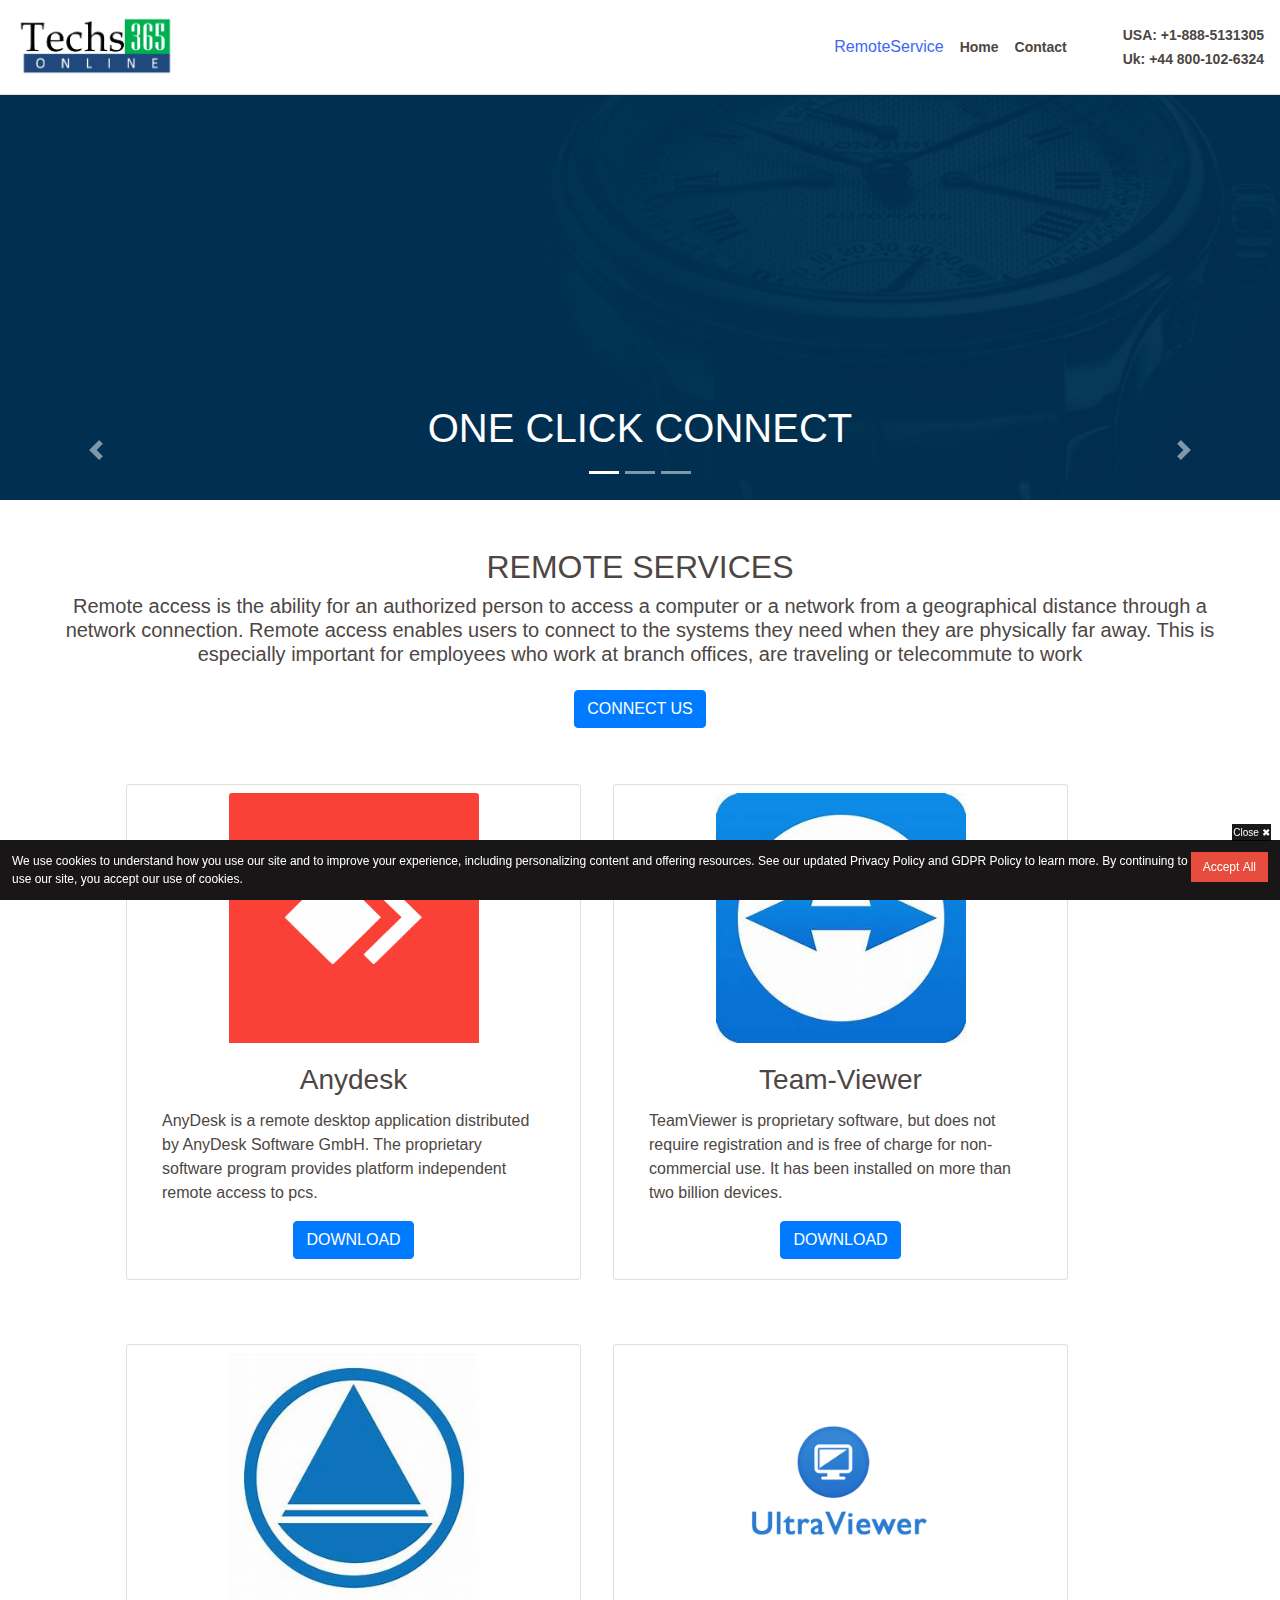
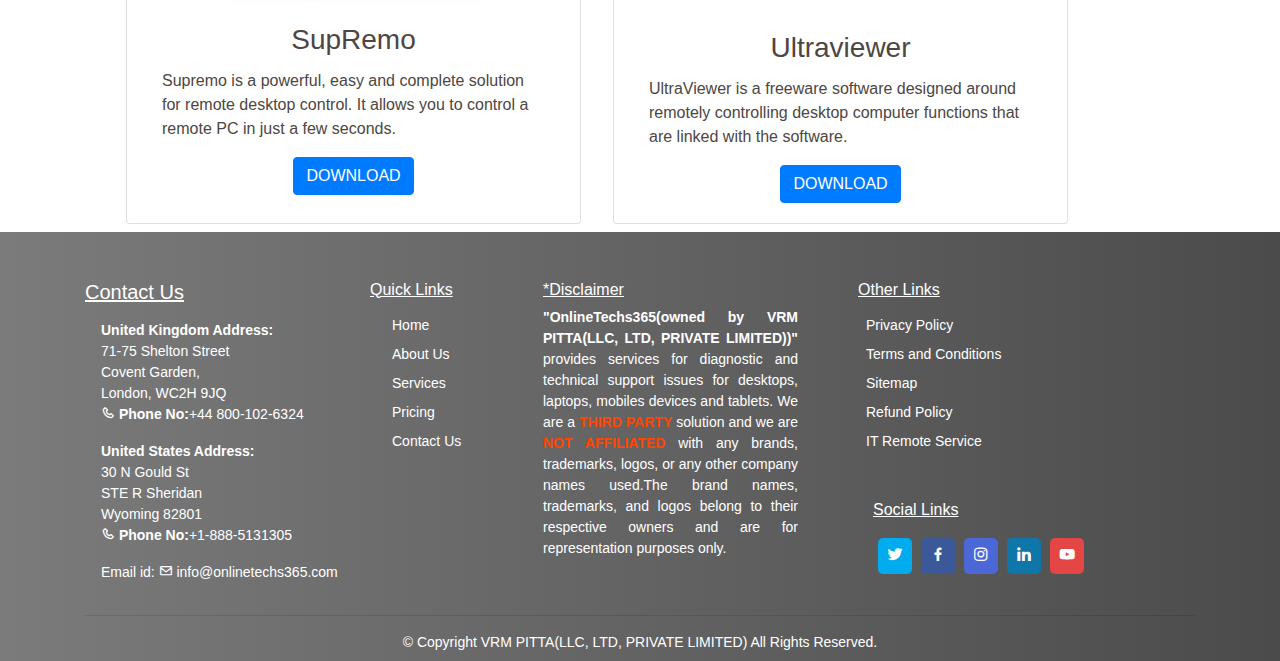
<file: index.html>
<!DOCTYPE html>
<html>

<head>
  <title>Remote Services</title>
  <meta name="description" content="online Tech365 (owned by VRM PITTA(LLC, LTD, PRIVATE LIMITED)">
  <meta name="keywords" content="onlinetech, onlinetech365,remoteservice,vrm, vrm Pitta, vrm pitta pvt ltd, techonline, computersupport, computr services, technical services,">
  <meta name="author" content="online Tech365 (owned by VRM PITTA(LLC, LTD, PRIVATE LIMITED)">
  <meta name="viewport" content="width=device-width, initial-scale=1.0">
  <link href="./assets/Images/logonbg.png" rel="icon">

  <link href="assets/vendor/bootstrap/css/bootstrap.min.css" rel="stylesheet">
  <link href="assets/vendor/boxicons/css/boxicons.min.css" rel="stylesheet">

  <link href="assets/vendor/aos/aos.css" rel="stylesheet">
  <link href="assets/css/cookies.css" rel="stylesheet">

  <link href="assets/css/style.css" rel="stylesheet">





</head>

<body>
  <!-- navbar-->
  <header id="header" >
    <nav class="navbar navbar-expand-lg   fixed-top">
      <a class="navbar-brand" href="http://onlinetechs365.com/index.html"><img src="./assets/Images/logonbg.png"></a>
      <button class="navbar-toggler" type="button" data-toggle="collapse" data-target="#navbarSupportedContent" aria-controls="navbarSupportedContent" aria-expanded="false" aria-label="Toggle navigation">
       <div>
        <i class="bx bx-menu"></i>
        
       </div>
      
      </button>
    
      <div class="collapse navbar-collapse" id="navbarSupportedContent">
        <ul class="navbar-nav mr-auto my-2 my-lg-0">
        
        </ul>
        <ul class="navbar-nav  my-2 my-lg-0 form-inline ">
          <li class="active" style="color:#4166f5"><a class="nav-link " href="index.html" >RemoteService </a></li>

          <li class="nav-item"><a class="nav-link" href="http://onlinetechs365.com/">Home </a></li>

          <li class="nav-item"><a class="nav-link" href="http://onlinetechs365.com/contact.php">Contact</a></li>

          <li class="nav-item ml-5 text-right">
            <a href="tel:+1-888-5131305"> <b>USA:</b> +1-888-5131305</a> <br>
             <a href="tel:+44 800-102-6324"> <b>Uk:</b> +44 800-102-6324</a>
          </li>
        </ul>

      </div>
      
    </nav>
</header>


  <!-- navbar-->

  <!-- caurosel start-->
  <div id="demo" class="carousel slide mb-5" data-ride="carousel">
    <ul class="carousel-indicators">
      <li data-target="#demo" data-slide-to="0" class="active"></li>
      <li data-target="#demo" data-slide-to="1"></li>
      <li data-target="#demo" data-slide-to="2"></li>
    </ul>
    <div class="carousel-inner">
      <div class="carousel-item active">
        <img src="./assets/Images/slider1.jpg" alt="slider-img-1" width=100% height="500">
        <div class="carousel-caption">
          <h1>ONE CLICK CONNECT</h1>
   
        </div>
      </div>
      <div class="carousel-item">
        <img src="./assets/Images/slider2.jpg" alt="Los Angeles" width=100% height="500">
        <div class="carousel-caption">
          <h2>EASY AND SUPERFAST SUPPORT</h2>

        </div>
      </div>
      <div class="carousel-item">
        <img src="./assets/Images/slider3.jpg" alt="Los Angeles" width=100% height="500">
        <div class="carousel-caption">
          <h2>NOW CONNECT EVEN WITH MOBILE</h2>
        </div>
      </div>
    </div>
  </div>
      <a class="carousel-control-prev" href="#demo" data-slide="prev">
        <span class="carousel-control-prev-icon"></span>
      </a>
      <a class="carousel-control-next" href="#demo" data-slide="next">
        <span class="carousel-control-next-icon"></span>
      </a>


  <!-- caurosel ends-->


  <!-- heading start-->
  <div class="text-center mb-6" >
    <h2>REMOTE SERVICES</h2>
  </div>
  <!-- heading ends-->
  <!-- heading text start-->
  <div class="container-fluid pr-6 pl-6" >
    <h5 class="px-5 text-center" style="font-weight: 400">Remote access is the ability for an authorized person to access a computer
      or a network from a geographical distance through a network connection. Remote access enables users to connect to
      the systems they need when they are physically far away. This is especially important for employees who work at
      branch offices, are traveling or telecommute to work</h5>

    <div class=" text-center mt-4 mb-3">
      <button type="button" class="btn btn-primary"><a style="text-decoration: none"
          href="https://online365.screenconnect.com/" target="_blank">CONNECT US</a></button>
    </div>

  </div>
  <!-- heading text ends-->


  <!-- support tools start-->
  <div class="container mt-5">
    <div class="card-group">


      <div class="row pl-5">
        <div class="card col-lg-5 col-md-8  ml-2 mr-2 mt-2 mb-2 pt-2">
          <div class="text-center">
            <img class="card-img-top text-center" src="./assets/Images/AnyDesk_Logo.png" alt="Anydesk">
          </div>

          <div class="card-body">
            <h3 class="card-title text-center">Anydesk</h3>
            <p class="card-text">AnyDesk is a remote desktop application distributed by AnyDesk Software GmbH. The
              proprietary software program provides platform independent remote access to pcs.</p>
            <div class=" text-center">
              <button type="button" class="btn btn-primary"><a style="text-decoration: none" target="_blank"
                  href="https://anydesk.com/en/downloads">DOWNLOAD</a></button>
            </div>
          </div>
        </div>

        <div class="card col-lg-5 col-md-8  ml-4 mr-2 mt-2 mb-2 pt-2">
          <div class="text-center">
            <img class="card-img-top" src="./assets/Images/teamviewer.jpg" alt="TeamViewer">
          </div>

          <div class="card-body">
            <h3 class="card-title text-center">Team-Viewer</h3>
            <p class="card-text">TeamViewer is proprietary software, but does not require registration and is free of
              charge for non-commercial use. It has been installed on more than two billion devices. </p>

            <div class=" text-center mt-3">
              <button type="button" class="btn btn-primary"> <a style="text-decoration: none" target="_blank"
                  href="https://www.teamviewer.com/en-us/download/windows-app/">DOWNLOAD</a></button>
            </div>
          </div>
        </div>
      </div>


      <div class="row pl-5 mt-5">
        <div class="card col-lg-5 col-md-8   ml-2 mr-2 mt-2 mb-2 pt-2">
          <div class="text-center">
            <img class="card-img-top text-center" src="./assets/Images/supremo.jpg" alt="g">
          </div>

          <div class="card-body">
            <h3 class="card-title text-center">SupRemo</h3>
            <p class="card-text">Supremo is a powerful, easy and complete solution for remote desktop control. It allows
              you to control a remote PC in just a few seconds. </p>
            <div class=" text-center">
              <button type="button" class="btn btn-primary"> <a style="text-decoration: none" target="_blank"
                  href="https://www.supremocontrol.com/download-supremo/">DOWNLOAD</a></button>
            </div>
          </div>
        </div>

        <div class="card col-lg-5 col-md-8  ml-4 mr-2 mt-2 mb-2 pt-3">
          <div class="text-center">
            <img class="card-img-top" src="./assets/Images/ultraviewer.jpg">
          </div>

          <div class="card-body">
            <h3 class="card-title text-center">Ultraviewer</h3>
            <p class="card-text">UltraViewer is a freeware software designed around remotely controlling desktop
              computer functions that are linked with the software.</p>

            <div class=" text-center mt-3">
              <button type="button" class="btn btn-primary"> <a style="text-decoration: none" target="_blank"
                  href="  https://ultraviewer.net/en/download.html">DOWNLOAD</a></button>

            </div>
          </div>
        </div>
      </div>




    </div>
  </div>
 
  <!-- footer starts-->

  <footer id="footer" class="footer pt-5">
    <div class="container">
        <div class="row ">
            <div class="col-lg-3 col-md-8 sm-12">
                <div class="footer-heading ">
                    <h5><u>Contact Us</u></h5>
                </div>
                <div class="footer-text ml-3 ">
                    <p>
                    <p>
                        <b>United Kingdom Address:</b> <br>
                        71-75 Shelton Street <br>
                        Covent Garden, <br>
                        London, WC2H 9JQ <br>
                        <i class="bx bx-phone"></i> <b>Phone No:</b><a href="tel:+1-888-5131305">+44 800-102-6324</a> 
                    </p>
                    <p>
                        <b>United States Address:</b> <br>
                        30 N Gould St <br>
                        STE R Sheridan <br>
                        Wyoming 82801 <br>
                        <i class="bx bx-phone"></i> <b>Phone No:</b><a href="tel:+1-888-5131305">+1-888-5131305</a> <br> 
                    </p>
                    <p>
                      Email id: <i class="bx bx-envelope"></i> info@onlinetechs365.com <br> 
                 </p>

                    </p>
                </div>
            </div>
            <div class="col-lg-2 col-md-8 sm-12  f-links">
                <div class="footer-heading ">
                    <h6><u>Quick Links</u> </h6>
                </div>
                <div class="q-links">
                    <ul>
                      <li><a href="http://onlinetechs365.com/index.html">Home</a></li>
                      <li><a href="http://onlinetechs365.com/about.html">About Us</a></li>
                      <li><a href="http://onlinetechs365.com/service.html">Services</a></li>
                      <li><a href="http://onlinetechs365.com/pricing.html">Pricing</a></li>
                      <li><a href="http://onlinetechs365.com/contact.php">Contact Us</a></li>
                  </ul>
                </div>

            </div>

            <div class="col-lg-3  col-md-8 sm-12 tex-left d-text ">
                <div class="f-heading ">
                  <h6><u>*Disclaimer</u> </h6>
                </div>
          
                <p class="text-justify"  id="bt-desc-text">
                  <strong>"OnlineTechs365(owned by VRM PITTA(LLC, LTD, PRIVATE LIMITED))" </strong>provides services for diagnostic and
                    technical support issues for desktops, laptops, mobiles devices and tablets.
                    We are a <b style="color:orangered">THIRD PARTY</b> solution and we are <b
                        style="color:orangered">NOT AFFILIATED</b> with any brands, trademarks, logos, or any
                    other company names used.The brand names, trademarks, and logos belong to their respective
                    owners and are for representation  purposes only.
              </p>
              
            </div>

            <div class="col-lg-4 col-md-8 sm-12 " >
                <div class="o-heading text-left">
                    <h6><u>Other Links</u> </h6>
                </div>

                <div class="q-links   ml-3">
                    <ul>
                      <li><a href="http://onlinetechs365.com/privacy.html">Privacy Policy</a></li>
                      <li><a href="http://onlinetechs365.com/terms.html">Terms and Conditions</a></li>
                      <li><a href="http://onlinetechs365.com/sitemap.html">Sitemap</a></li>
                      <li><a href="http://onlinetechs365.com/terms.html#refund-policy">Refund Policy</a></li>
                      <li><a href="index.html">IT Remote Service</a></li>
                  </ul>
                </div>
                <div class="social-l text-left">
                    <div class="f-heading mt-5">
                        <h6><u>Social Links </u></h6>
                    </div>
                    <div class="social-links  mt-4  social-icons">
                        <a href="https://twitter.com/VrmPittaLLC" class="twitter"><i class="bx bxl-twitter"></i></a>
                        <a href="#" class="facebook"><i class="bx bxl-facebook"></i></a>
                        <a href="https://www.instagram.com/onlinetechs365/" class="instagram"><i
                                class="bx bxl-instagram"></i></a>
                        <a href="https://www.linkedin.com/company/vrm-pitta-llc/" class="linkedin"><i
                                class="bx bxl-linkedin"></i></a>
                         <a href="#" class="youtube"><i class="bx bxl-youtube"></i></a>

                    </div>
                </div>
                
            </div>
      


        </div>
        <hr>
        <div class="row copyright">
            <div class="col-lg-12 col-md-12 text-center pb-2">
                <div class="copyright-info">
                    &copy; Copyright <a href="https://vrmpitta.com/">VRM PITTA(LLC, LTD, PRIVATE LIMITED)</a> All Rights
                    Reserved.

                </div>
            </div>
        </div>
</footer>

  <!-- footer ends-->
  <div class="fixed fixed--bottom cookie-disclaimer js-cookie-disclaimer" id="des_close">
    <div class="media__object media__object--right ">
        <button class="button">Accept&nbsp;All</button>

    </div>
    <button id="close" style="background-color:black" onclick="closebtn()">Close ✖</button>

    <div class="media__body">
        <p>We use cookies to understand how you use our site and to improve your experience, including personalizing
            content and offering resources.
            See our updated Privacy Policy and GDPR Policy to learn more. By continuing to use our site, you accept our
            use of cookies.</p>
    </div>

</div>


  <script src="assets/vendor/jquery/jquery.min.js"></script>
  <script src="assets/vendor/bootstrap/js/bootstrap.bundle.min.js"></script>
  <script src="assets/vendor/bootstrap/js/bootstrap.min.js"></script>
  <script src="https://cdnjs.cloudflare.com/ajax/libs/popper.js/1.16.0/umd/popper.min.js"></script>
  <script src="assets/vendor/aos/aos.js"></script>
</body>
<script>
  // desclimer
  $(document).ready(function(){
  $("#bt-desc-btn").click(function(){
    $("#bt-desc-text").slideToggle("slow");

  });
});

// cookies
const $$cookieDisclaimer = document.querySelector(".js-cookie-disclaimer");

if (!localStorage.getItem("cookieDisclaimer")) {
    $$cookieDisclaimer.classList.add("is-active");
}

$$cookieDisclaimer.querySelector("button").addEventListener("click", () => {
    localStorage.setItem("cookieDisclaimer", true);
    $$cookieDisclaimer.classList.remove("is-active");
});
function closebtn() {
    document.getElementById("des_close").style.display = "none";
}


</script>
</html>
</file>
<file: assets/css/cookies.css>
.fixed {
    position: fixed;
    will-change: transform;
  }
  
  .fixed--bottom {
    bottom: 0;
    left: 0;
    right: 0;
  }
  
  /* layout/base.css */
  
  :root {
    --bodyFontFamily: sans-serif;
    --bodyLineHeight: 1.5;
  }
  
  body {
    font-family: var(--bodyFontFamily);
    line-height: var(--bodyLineHeight);
    margin: 0;
  }
  
  /* modules/anchor.css */
  
  :root {
    --anchorColor: inherit;
  }
  
  a {
    color: var(--anchorColor);
  }
  
  /* modules/button.css */
  @media screen and (max-width: 768px) {
      
  .js-cookie-disclaimer button {
    
    margin-top: 100px;
  }
  }
  :root {
    --buttonBorderWidth: 0.0625em;
    --buttonPaddingHorizontal: 1em;
    --buttonPaddingVertical: 0.5em;
    --buttonHoverBackgroundColor: #26a7f2;
  }
  
  .js-cookie-disclaimer button {
    background-color: #e74c3c;
    border: none !important;
    color: inherit;
    cursor: pointer;
    font: inherit;
    margin: 0;
    padding: 0;
    float: right;
  }
  
  .js-cookie-disclaimer .button {
    border-style: solid;
    border-width: var(--buttonBorderWidth);
    padding: var(--buttonPaddingVertical) var(--buttonPaddingHorizontal);
    position: relative;
    
  }
  
  .js-cookie-disclaimer .button::after {
    background-color: var(--buttonHoverBackgroundColor);
    bottom: 0;
    content: '';
    left: 0;
    opacity: 0;
    position: absolute;
    right: 0;
    top: 0;
    transition: opacity 0.3s;
    will-change: opacity;
    z-index: -1;
  }
  
  .js-cookie-disclaimer .button:focus::after,
  .js-cookie-disclaimer .button:hover::after {
    opacity: 1;
  }
  
  /* modules/cookie-disclaimer.css */
  
  :root {
    --cookieDisclaumerBackgroundColor: rgb(24, 22, 22);
    --cookieDisclaumerColor: #fff;
    color:white;
    font-family: sans-serif;
    --cookieDisclaumerFontSize: 0.75rem;
    --cookieDisclaumerPadding: 0.75rem;
  }
  
  .cookie-disclaimer {
    background-color: var(--cookieDisclaumerBackgroundColor);
    color: var(--cookieDisclaumerColor);
    font-size: var(--cookieDisclaumerFontSize);
    /* text-align: justify; */
  z-index: 5000 !important;
    opacity: 0;
    padding: var(--cookieDisclaumerPadding);
    transform: translateY(100%);
    transition: opacity 0.3s, transform 0.5s;
  }
  
  .cookie-disclaimer.is-active {
    opacity: 1;
    transform: translateY(0);
  }
  
  .cookie-disclaimer :first-child {
    margin-top: 0;
  }
  
  .cookie-disclaimer :last-child {
    margin-bottom: 0;
  }
  
  /* modules/media.css */
  
  :root {
    --mediaObjectMarginHorizontal: 1em;
  }
  
  .media {
    display: flex;
  }
  
  .media--center {
    align-items: center;
  }
  
  .media__object--left {
    margin-right: var(--mediaObjectMarginHorizontal);
  }
  
  .media__object--right {
    margin-left: var(--mediaObjectMarginHorizontal);
    order: 1;
  }
  
  .media__body {
    flex-grow: 1;
  }
  #close{
      background-color: rgb(24, 22, 22);
      padding: 1px;
      opacity: 0.9;
      color: white;
      margin-top: -28px;
      font-size: 10px;
      margin-right:-80px;
  }
</file>
<file: assets/css/style.css>
body {
    font-family: "Open Sans", sans-serif;
        color: #4d4643 !important;
  }
.navbar-toggler-icon{
  width: 35px;
  height: 5px;
  line-height: 0px !important;
  background-color: black;
  margin: 0px 0 !important;
}
.navbar{
  background-color: #fff !important;
  border-bottom: 1px solid #ddd;
}
.navbar-toggler .bx{
font-size: 53px;
}
#header{
    width:100%;
    z-index: 1020;
}
.navbar-brand img{
  height: 68px;
  width: 161px;
}
.navbar-nav ul{
    padding-right: 20px;
}
.navbar-nav .nav-item  a{
    color:#4d4643 !important;
    font-weight: 550;
    font-size: 14px;
}

.navbar-nav .nav-item a:hover{
    color:#4166f5 !important;
}

#bt-desc-text
{
  text-justify: inter-word;
}

.card-img-top{
    height:250px;
    width: 250px;
    
}
 button a{
color:white ;
}
.card:hover{
  box-shadow: 0px 40px 60px -20px rgba(12, 5, 62, 0.15);

}

.section-bg {
  background-color: #f7f7f7;
  width:100%;
  padding:40px;;
}

/* footer */

.footer {
    color: #fff;
    font-size: 14px;
    background: linear-gradient(to right,#4a4a4bba, #1e1e1fcc);
  }
  .q-links li{
    list-style-type: none;
    padding-top:8px;
 
  }
  .q-links ul{
    margin-left: 0px;
    margin-left: -18px;
  }
  .q-links a{
    color:#fff;
  }
  .q-links a:hover{
    color:#4166f5;
  
  }
  .social-links a{
    color:#fff;
    padding:8px;
    margin-left:5px;
    font-size: 18px;
    border-radius: 5px;
    min-height: 10px;
    
  }
  .social-links .twitter {
    background: #00acee;
  
  }
  .social-links .facebook {
    background: #3b5998;
  
  }
  .social-links .instagram {
    background: #4c68d7;
  
  }
  .social-links .linkedin {
    background: #0e76a8;
  
  }
  .social-links .youtube {
    background: #e44545;
  }
  .social-links a:hover{
    color:#fff;
   background: blue;
    }
    .d-text {
      margin-left: -17px;
  }
    .o-heading{
      margin-left:30px;
    }
    .social-l{
      margin-left:45px;
    }
  /* .q-links {
    margin-right:60px;
  } */
    @media screen and (max-width: 790px) {
      .o-heading{
        margin-left: -13px !important; 
               }
    .f-links{
      margin-left: -48px;
     }
     .o-heading{
      margin-left:0px;
    }
  }
</file>
